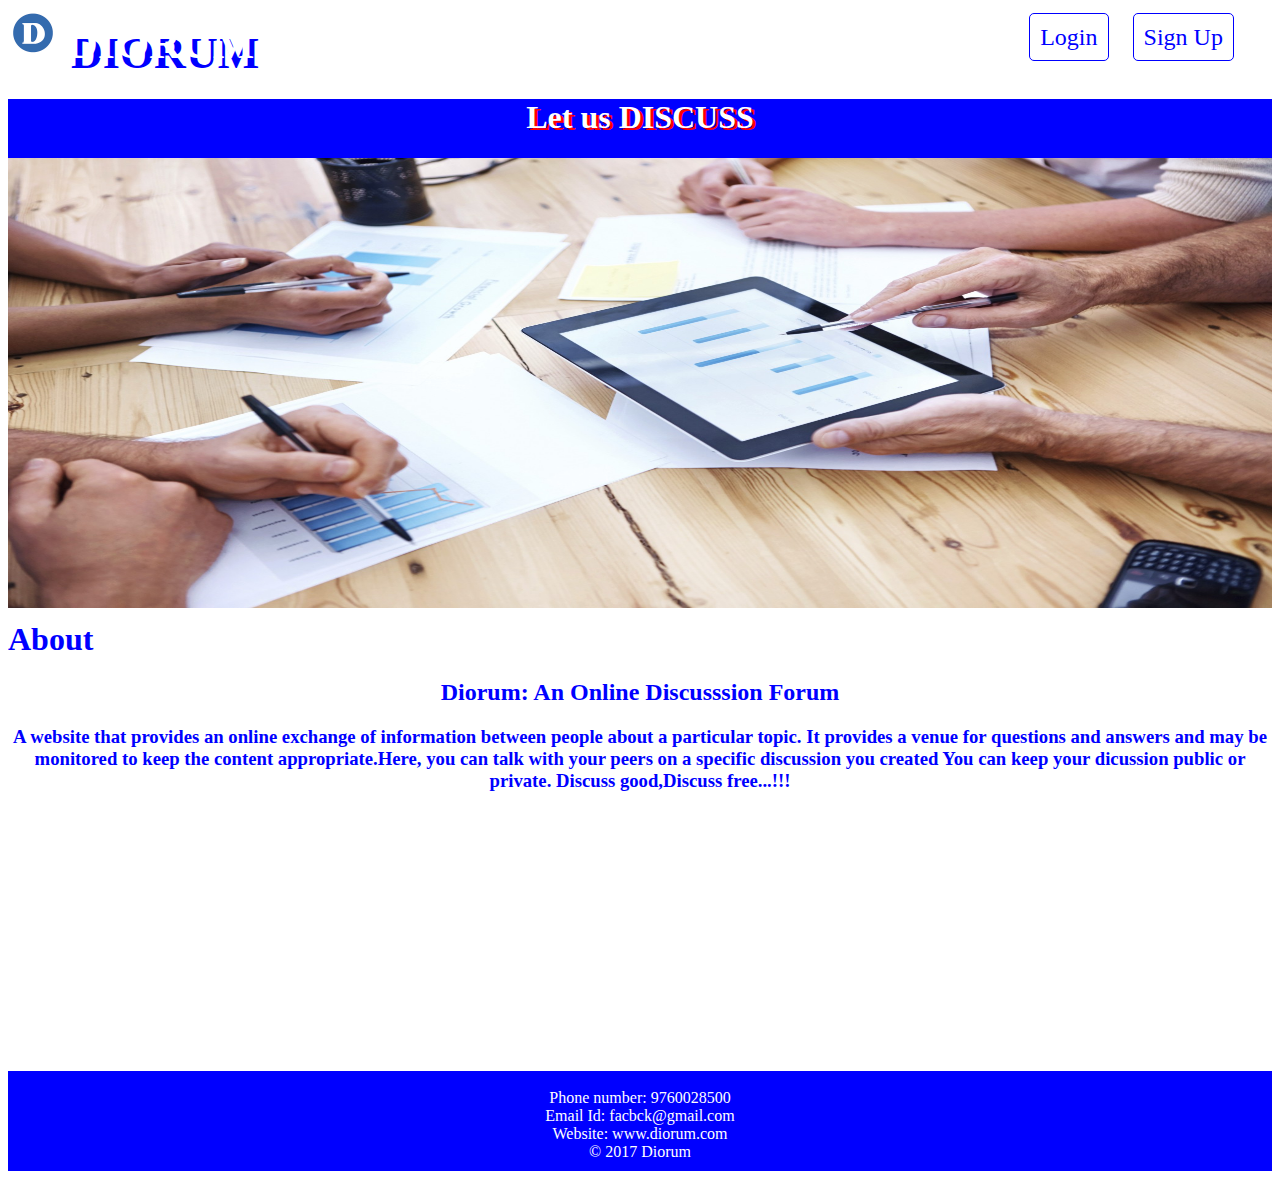
<file: index.html>
<!DOCTYPE html>
<head>
<title>
Online Discussion Forum
</title>
<link rel="STYLESHEET" href="css/index_style.css">
</head>
<body>
<div id="partfirst">
<img src="images/logo.png" id="logo">&nbsp&nbsp<h3>DIORUM</h3>
<ul id="menu">

        <li><a href="html/login.html">Login</a></li>
 
        <li><a href="html/signup.html">Sign Up</a></li>
    </ul>
</div>
<div id="partsecond">
<h1>Let us DISCUSS</h1>
<img src="images/background2.jpg">
</div>
<div id="about">
<h1>About</h1>
<h2>Diorum: An Online Discusssion Forum</h2>
<h3>A website that provides an online exchange of information between people about a particular topic. It provides a venue for questions and answers and may be monitored to keep the content appropriate.Here, you can talk with your peers on a specific discussion you created You can keep your dicussion public or private.
Discuss good,Discuss free...!!!</h3>
</div>
<div id="contact"><br>
	Phone number: 9760028500<br>
	Email Id: facbck@gmail.com<br>
	Website: www.diorum.com<br>
	&copy&nbsp2017  Diorum
</div>
</body>
</html>
</file>
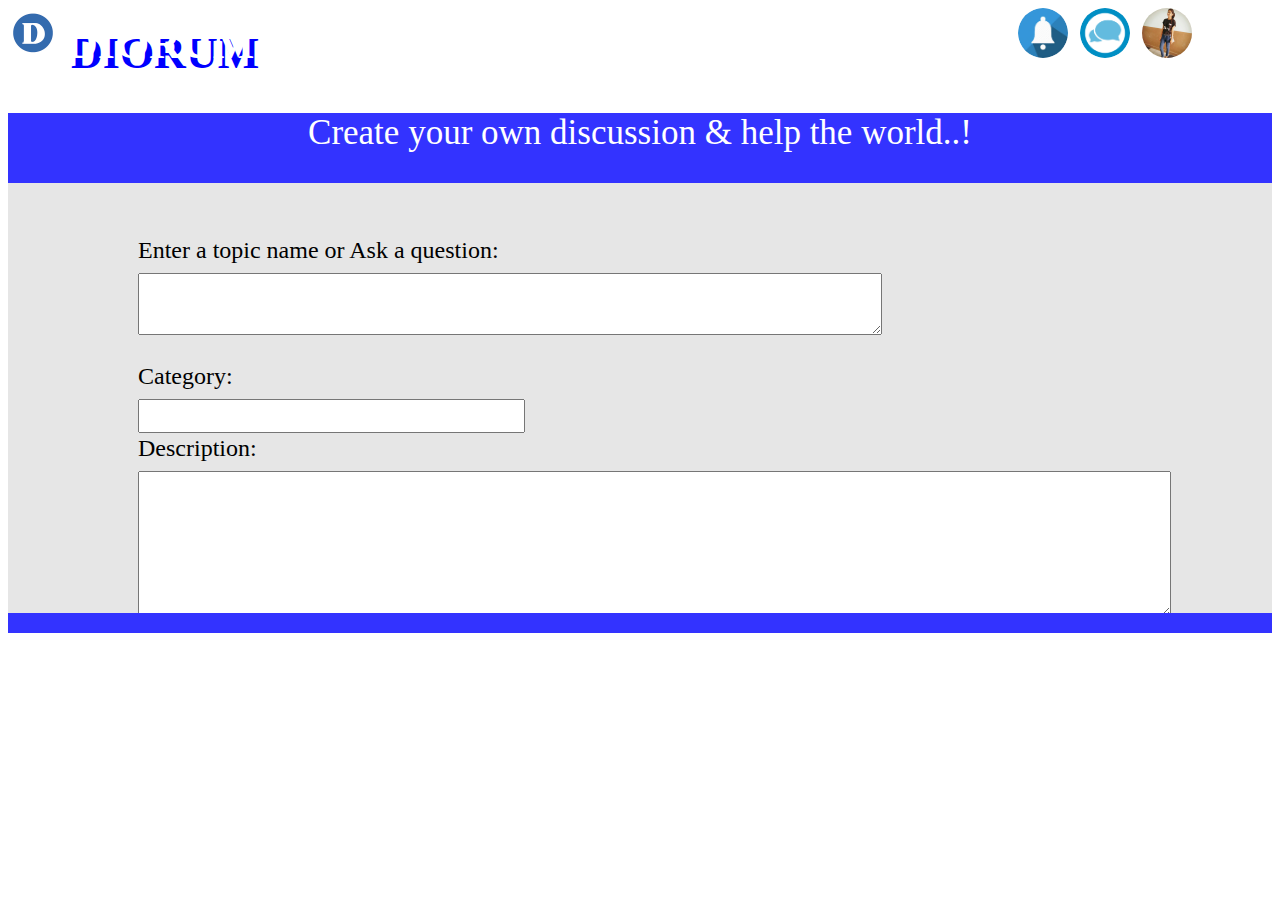
<file: html/create.html>
<!DOCTYPE html>
<head>
<title>
Create discussions
</title>
		
<link rel="STYLESHEET" href="../css/index_style.css">
<link rel="STYLESHEET" href="../css/main_style.css">
<script>
var c=1;
function clikk(c)
{i=1;
	while(i<=c)
	{
var experts=document.getElementById("more_experts");
experts.innerHTML="<input type='text' class='expert_name'><br><br>";i++;
}
return c++;
}
</script>
<style>
#details
{
	background-color: #e6e6e6;
	width:100%;
	height:430px;
	overflow-y:auto;
	position:relative;
}
.expert_name,#id1,#id2
{
	 position: absolute;
 	font-size:24px;
    left: 130px;
    width:30%;
}
#details label,textarea
{	
	 position: absolute;
 	font-size:24px;
    left: 130px;
}
button,input[type="submit"],input[type="button"]
{
	height:40px;
	width:100px;
	background-color: #0052cc;
	color:white;
	font-style: bold;
	font-size:18px;
	 position: absolute;
    right: 500px;
}
#post
{
	position: absolute;
    left: 130px;
	height:40px;
	width:200px;
	background-color: #0052cc;
	color:white;
	font-style: bold;
	font-size:20px;
}
</style>

</head>

<body>
<div id="partfirst">
<img src="../images/logo.png" id="logo">&nbsp&nbsp<h3>DIORUM</h3>
<div id="icon">
<img src="../images/icon1.jpg" id="notifications">&nbsp&nbsp
<a href="../html/your_discussion.html"><img src="../images/icon2.png" title="Your Discussions"></a>&nbsp&nbsp
<div class="dropdown">
<img src="../images/icon3.jpg" class="dropbtn">&nbsp&nbsp&nbsp
<div class="dropdown-content">
 <a href="#">Your Profile</a>
    <a href="../html/prof_settings.html">Profile settings</a>
    <a href="#">Give feedback</a>
    <a href="../index.html">Logout</a>
  </div>
</div>
</div>
</div>

<div id="lastpart">
<p>
Create your own discussion & help the world..!</p>
</div>
<div id="details">
<br><br><br>
<center>
<form action="http://localhost/Project_diorum/php/create.php" method=post>
<label>Enter a topic name or Ask a question:</label><br><br>
<textarea rows="2" cols="50" name="topic_name"></textarea><br><br><br><br><br>
<label>Category:</label><br><br>
<input type="text" name="category" class="expert_name"><br><br>
<label>Description:</label><br><br>
<textarea rows="5" cols="70" name="Description"></textarea>
<br><br><br><br><br><br><br><br><br><br><br>
<label>Keep this discussion as:</label><input type=radio name =access value="public" selected>Public&nbsp&nbsp&nbsp&nbsp&nbsp
<input type=radio name =access value="private">Private<br><br>
<label>Introduce your experts:</label><br><br>
<input type="text" class="expert_name"><br><br>
<input type="text" class="expert_name"><br><br><div id="more_experts"></div>
<input type="button" id="add_experts" value="Add More" onclick="var c= clikk(c);"><br><br><br><br><br>
<label>Add email id of the Experts:</label><br><br>
<input type="email" id="id1"><br><br>
<input type="email" id="id2"><button id="invite_experts">Invite</button><br><br><br><br><br>
<input type="submit" id="post" value="Post Discussion"><br><br>
</form>
</center>
<br><br>
</div>
	
<div id="lastpart" style="width:100%;height:20px">

</div>
</body>
</html>
</file>
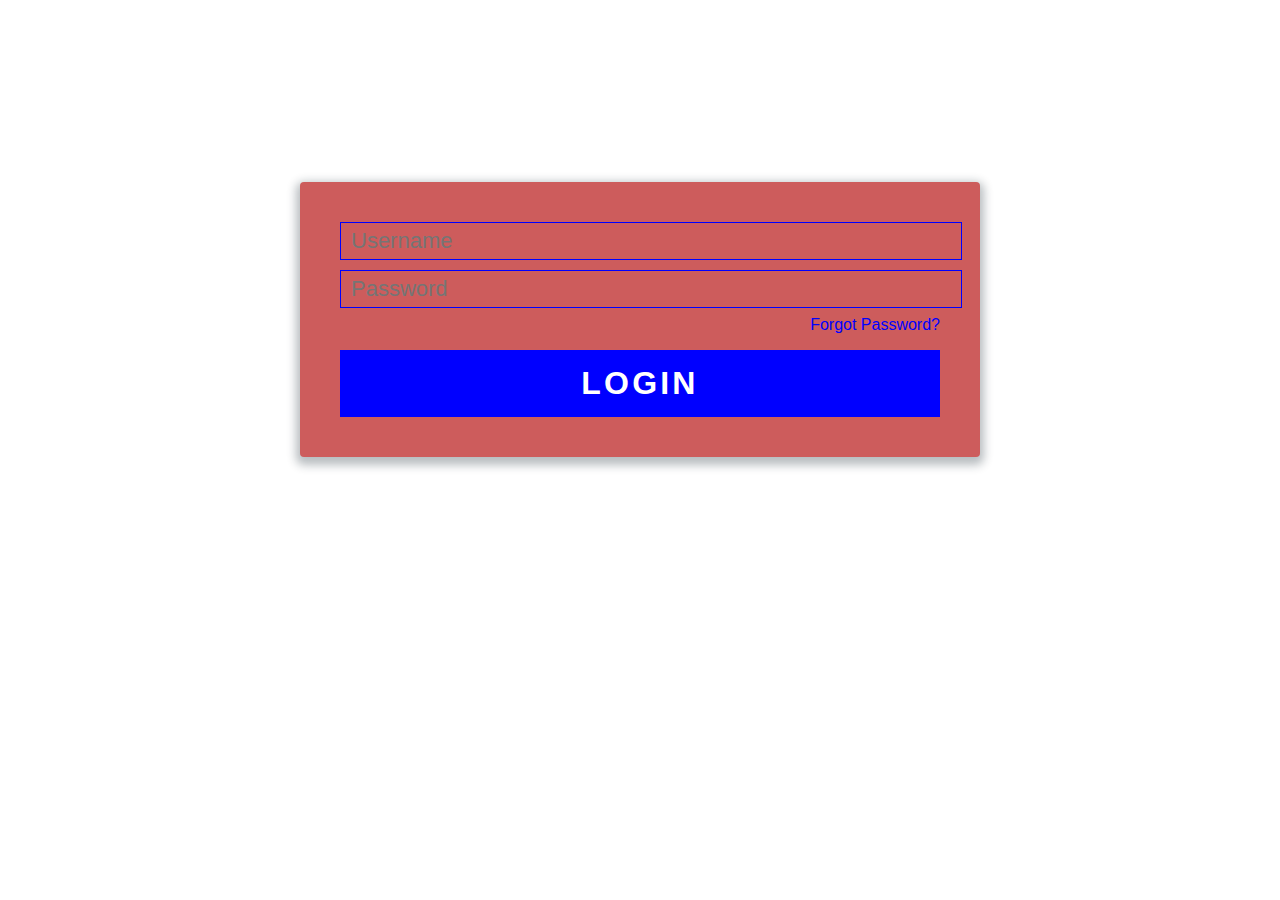
<file: html/login.html>
<!DOCTYPE html>

<html>

<head>

  <title>Login Form</title>

  <link rel="stylesheet" href="../css/login_signup_style.css">
  <script>
  function clickk()
  {
    var emailid=document.getElementById("email").value;
    var pass=document.getElementById("password").value;
    var em="user1@gmail.com";
    var p="a";
    if(em==emailid&&p==pass)
      {
        window.open("main.html","target_parent");
      }
    else if(emailid!=""&&pass!="")
      document.getElementById("msg").innerHTML="Invalid username or password..!";
  }
  </script>
</head>


<body>
<p id="msg"></p><br>
  <div class="form">
 
   <div id="login">   

          <form>
          <input type="email"required autocomplete="on" id="email" placeholder="Username" />   
          <input type="password"required autocomplete="on" id="password" placeholder="Password"/>
  <br> 
       
   <p class="forgot"><a href="#">Forgot Password?</a></p>
 
         
 <button class="button button-block" onclick="clickk();">Login</button>
 
         
 </form>


      </div>
    

     
    
</div> 

</body>

</html>
</file>
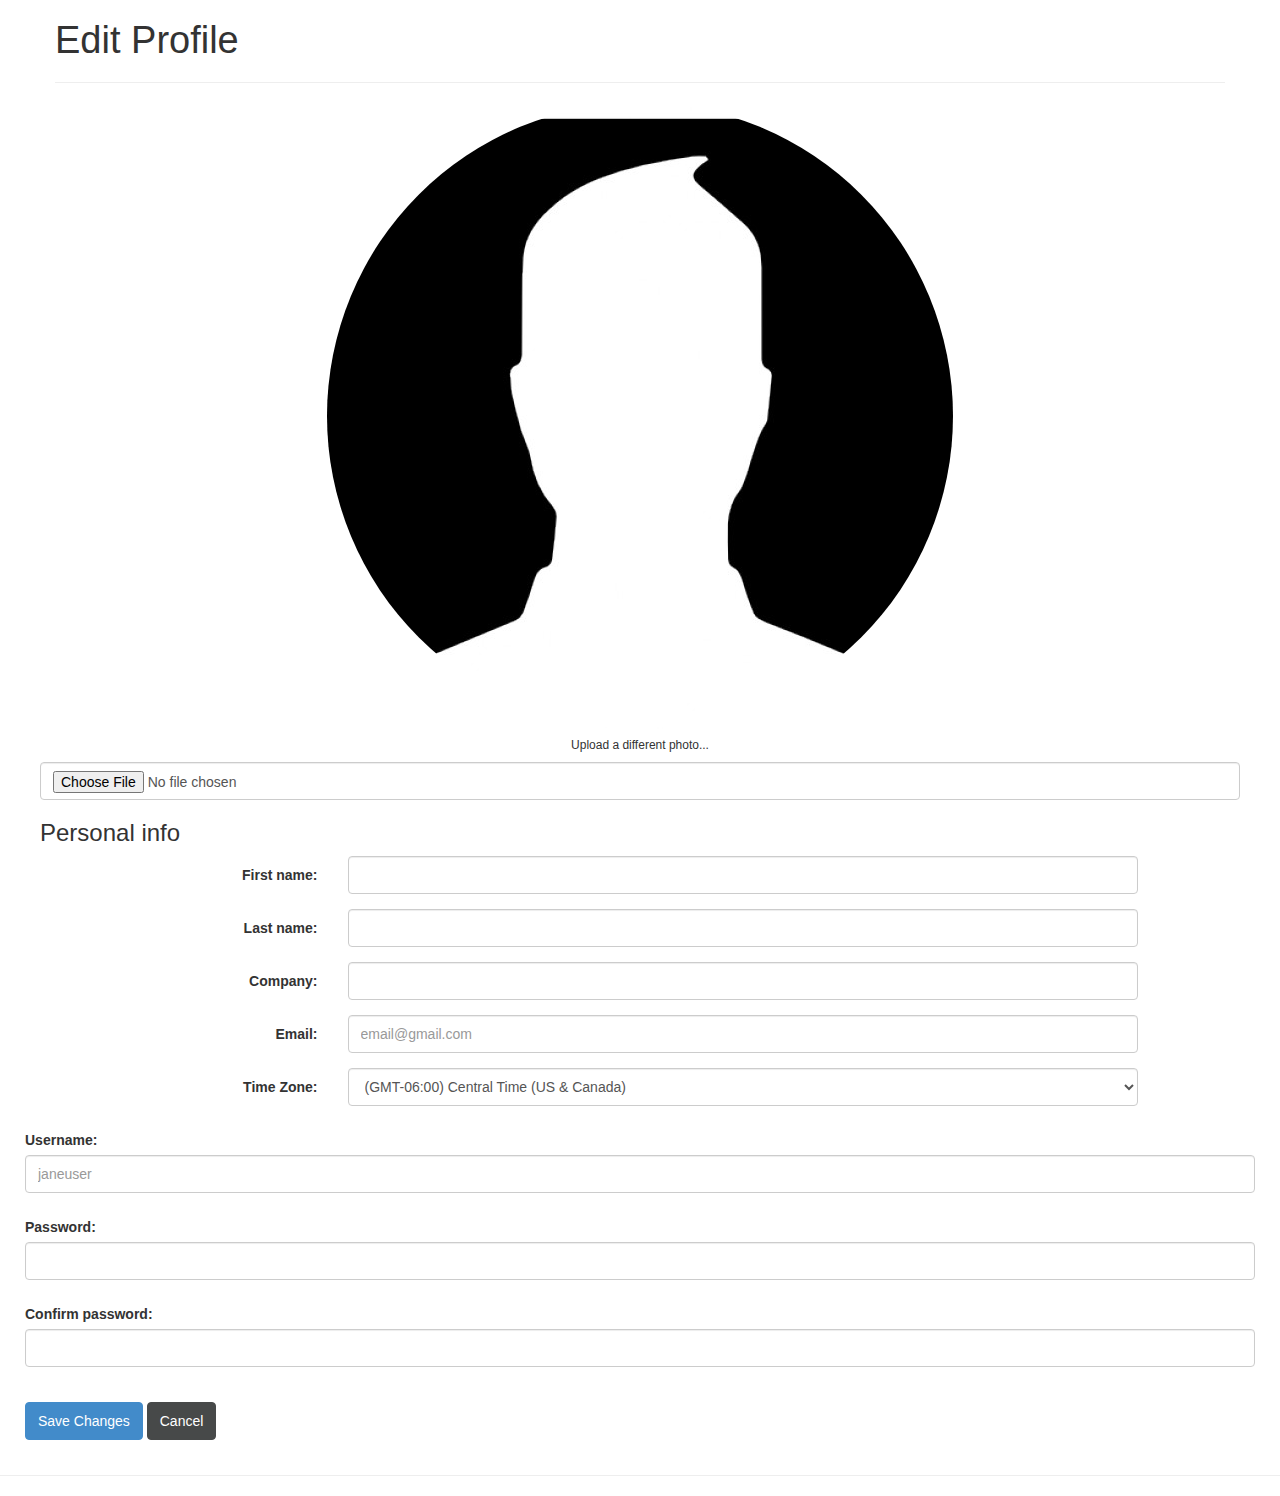
<file: html/prof_settings.html>
<!Doctype html>
<head>
<meta name="viewport" content="width=device-width, initial-scale=1.0, maximum-scale=1.0, user-scalable=no">
    
    <!-- Bootstrap CSS -->
    <link href="../bootstrap/css/bootstrap.min.css" rel="stylesheet">
    <link href="../bootstrap/css/bootstrap-glyphicons.css" rel="stylesheet">
    <script src="../bootstrap/js/modernizr-2.6.2.min.js"></script>
    <script src="../bootstrap/js/bootstrap.min.js"></script>

</head>
<body>



<div class="container">
    <h1>Edit Profile</h1>
  	<hr>
	<div class="row">
      <!-- left column -->
      <div class="col-md-3">
        <div class="text-center">
          <img src="../images/profile.jpg" class="avatar img-circle" alt="avatar">
          <h6>Upload a different photo...</h6>
          
          <input type="file" class="form-control" onClick="change();">
        </div>
      </div>
      
      <!-- edit form column -->
      <div class="col-md-9 personal-info">
        <h3>Personal info</h3>
        
        <form class="form-horizontal" role="form">
          <div class="form-group">
            <label class="col-lg-3 control-label">First name:</label>
            <div class="col-lg-8">
              <input class="form-control" type="text" value="">
            </div>
          </div>
          <div class="form-group">
            <label class="col-lg-3 control-label">Last name:</label>
            <div class="col-lg-8">
              <input class="form-control" type="text" value="">
            </div>
          </div>
          <div class="form-group">
            <label class="col-lg-3 control-label">Company:</label>
            <div class="col-lg-8">
              <input class="form-control" type="text" value="">
            </div>
          </div>
          <div class="form-group">
            <label class="col-lg-3 control-label">Email:</label>
            <div class="col-lg-8">
              <input class="form-control" type="text" placeholder="email@gmail.com">
            </div>
          </div>
          <div class="form-group">
            <label class="col-lg-3 control-label">Time Zone:</label>
            <div class="col-lg-8">
              <div class="ui-select">
                <select id="user_time_zone" class="form-control">
                  <option value="Hawaii">(GMT-10:00) Hawaii</option>
                  <option value="Alaska">(GMT-09:00) Alaska</option>
                  <option value="Pacific Time (US &amp; Canada)">(GMT-08:00) Pacific Time (US &amp; Canada)</option>
                  <option value="Arizona">(GMT-07:00) Arizona</option>
                  <option value="Mountain Time (US &amp; Canada)">(GMT-07:00) Mountain Time (US &amp; Canada)</option>
                  <option value="Central Time (US &amp; Canada)" selected="selected">(GMT-06:00) Central Time (US &amp; Canada)</option>
                  <option value="Eastern Time (US &amp; Canada)">(GMT-05:00) Eastern Time (US &amp; Canada)</option>
                  <option value="Indiana (East)">(GMT-05:00) Indiana (East)</option>
                </select>
              </div>
            </div>
          </div>
          <div class="form-group">
            <label class="col-md-3 control-label">Username:</label>
            <div class="col-md-8">
              <input class="form-control" type="text" placeholder="janeuser">
            </div>
          </div>
          <div class="form-group">
            <label class="col-md-3 control-label">Password:</label>
            <div class="col-md-8">
              <input class="form-control" type="password" value="">
            </div>
          </div>
          <div class="form-group">
            <label class="col-md-3 control-label">Confirm password:</label>
            <div class="col-md-8">
              <input class="form-control" type="password" value="">
            </div>
          </div>
          <div class="form-group">
            <label class="col-md-3 control-label"></label>
            <div class="col-md-8">
              <input type="button" class="btn btn-primary" value="Save Changes">
              <span></span>
              <input type="reset" class="btn btn-default" value="Cancel">
            </div>
          </div>
        </form>
      </div>
  </div>
</div>
<hr>
</body>
</html>
</file>
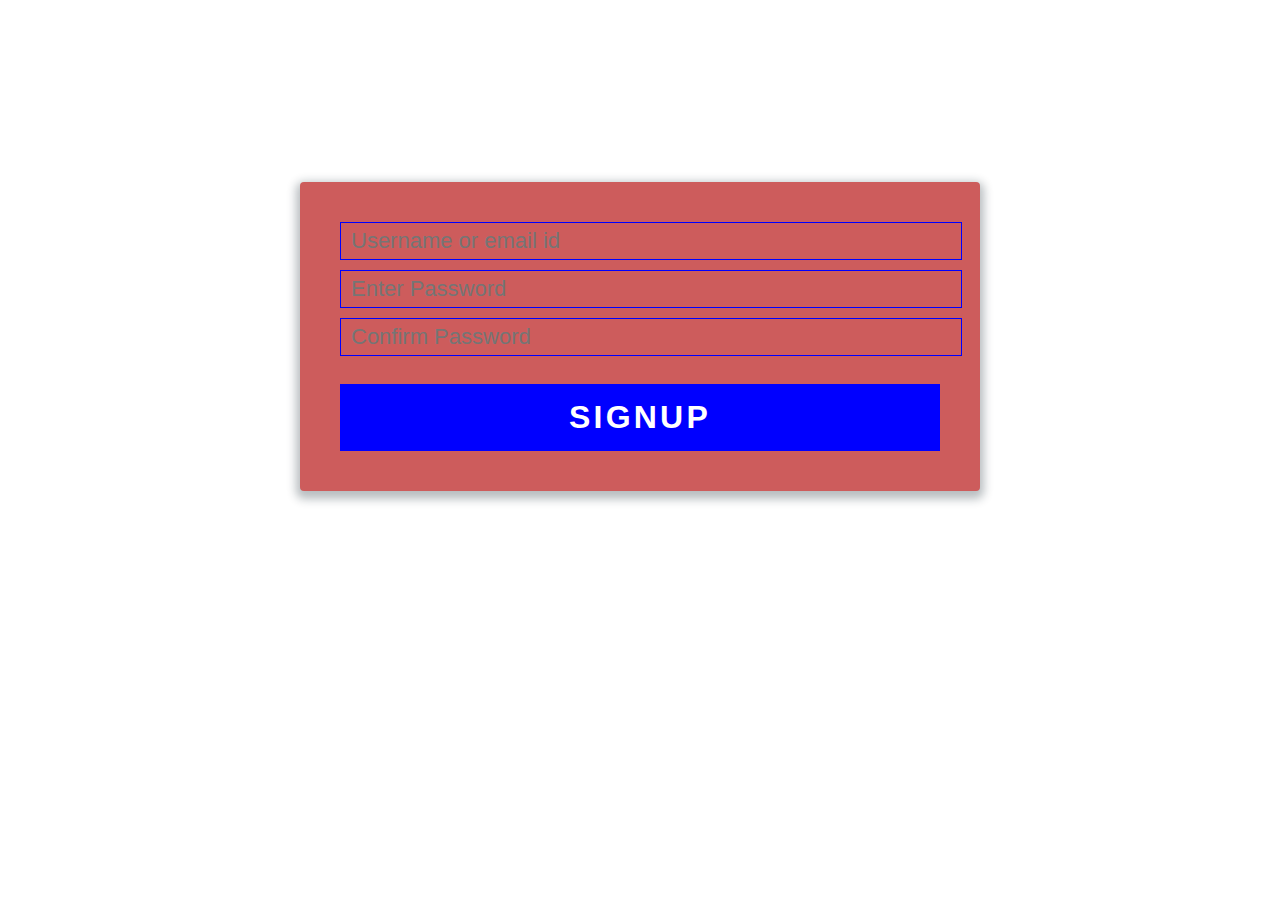
<file: html/signup.html>
<!DOCTYPE html>

<html>

<head>

  <title>Signup Form</title>

  <link rel="stylesheet" href="../css/login_signup_style.css">
</head>


<body>
<p id="msg"></p><br>
  <div class="form">
 
   <div id="login">   

          <form>
          <input type="email"required autocomplete="on" id="email" placeholder="Username or email id" />   
          <input type="password"required autocomplete="on" id="password" placeholder="Enter Password"/>
           <input type="password"required autocomplete="on" id="password" placeholder="Confirm Password"/>
  <br> 
       
 
         
 <button class="button button-block" onclick="clickk();">Signup</button>
 
         
 </form>


      </div>
    

     
    
</div> 

</body>

</html>
</file>
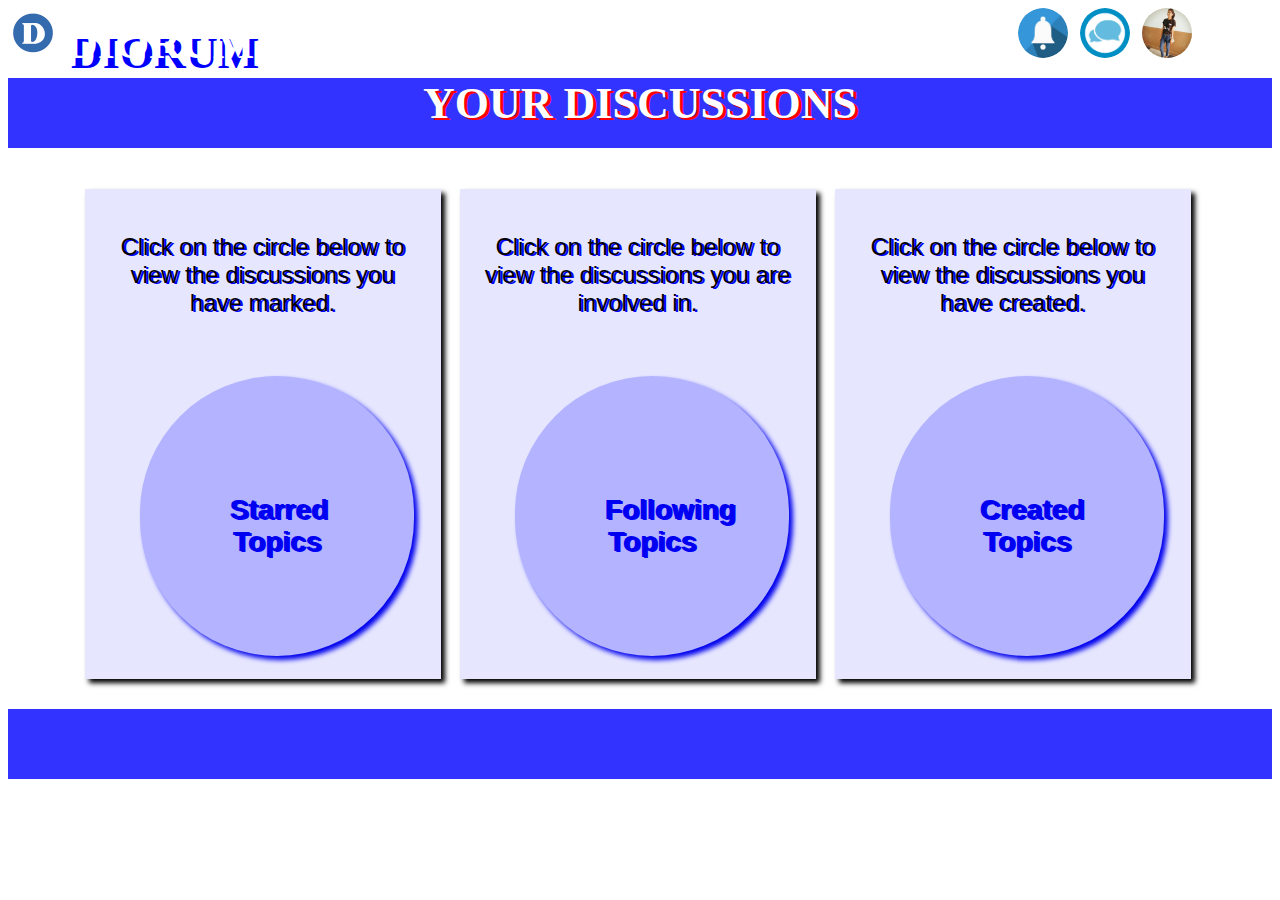
<file: html/your_discussion.html>
<!DOCTYPE html>
<head>
<title>
Your discussions
</title>
		
<link rel="STYLESHEET" href="../css/index_style.css">
<link rel="STYLESHEET" href="../css/main_style.css">
<style>
.boxes
{
	display:inline-block;
	background-color: #e6e6ff;
	box-shadow: 4px 4px 5px;
	width:25%;
	height:450px;
	padding:20px;
	margin:5px;
	text-align:center;
	font-size:24px;
	text-shadow: 2px 1px blue;
	font-family:sans-serif;
	border-radius: 0px;
	margin-bottom: 30px;
	margin-right: 10px;
}
.under_boxes
{
display:inline-block;
	background-color: #b3b3ff;
	box-shadow: 4px 4px 5px;
	width:30%;
	height:100px;
	padding:90px;
	margin:35px;
	text-align:center;
	border-radius: 300px;

}
.under_boxes h3
{
	font-family:sans-serif;
}
</style> 


</head>

<body>
<div id="partfirst">
<img src="../images/logo.png" id="logo">&nbsp&nbsp<h3>DIORUM</h3>
<div id="icon">
<img src="../images/icon1.jpg" id="notifications">&nbsp&nbsp
<a href="your_discussion.html"><img src="../images/icon2.png" title="Your Discussions"></a>&nbsp&nbsp
<div class="dropdown">
<img src="../images/icon3.jpg" class="dropbtn">&nbsp&nbsp&nbsp
<div class="dropdown-content">
 <a href="#">Your Profile</a>
    <a href="prof_settings.html">Profile settings</a>
    <a href="#">Give feedback</a>
    <a href="../index.html">Logout</a>
  </div>
</div>
</div>
</div>
<div id="lastpart">

<h1>YOUR DISCUSSIONS</h1>
</div>
<br><br>

	<center>
	<div class="boxes"><p>
	Click on the circle below to view the discussions you have marked. </p><a href="http://localhost/Project_diorum/php/starred.php">
	<div class="under_boxes">
	<h3>Starred Topics</h3>
	</div></a>
	</div>
	
	<div class="boxes">
	<p>
	Click on the circle below to view the discussions you are involved in.</p><a href="http://localhost/Project_diorum/php/following.php">
		<div class="under_boxes">
		<h3>Following Topics</h3>
	</div></a>
	</div>
	<div class="boxes">
	<p>
	Click on the circle below to view the discussions you have created.</p><a href="http://localhost/Project_diorum/php/created.php">
		<div class="under_boxes">
		<h3>Created Topics</h3>
	</div></a>
	</div>
</center>
<div id="lastpart">

</div>
</body>
</html>
</file>
<file: css/index_style.css>
#partfirst
{
width:100%;
	height:70px;
	background-color: white;
	color:blue;
}
#partfirst h3
{
	display: inline;
	font-size:44px;
color:white;
    text-shadow: 5px 10px blue ;
}
#partsecond
{
width:100%;
	height:500px;
	background-color: blue;
	color:white;
	text-align:center;
	text-shadow: 3px 2px red;
}
#partsecond img
{
	width:100%;
	height:450px;
}
#about
{
	width:100%;
	height:450px;
	background-color: white;
	text-align:center;
	color:blue;
}
#about h1
{
	background-color: white;
	text-align:left;
	color:blue;
}

#contact
{
	width:100%;
	height:100px;
	background-color: blue;
	text-align:center;
	color:white;
}
#menu
{
	float:right;
	width:20%;
	height:10%;
	background-color: white;
}

li
{
display: inline;
margin: 0px 10px;
font-size:24px;
background-color: white;
}
li a
{
	color:blue;
	background-color: white;
	text-decoration: none;
	padding:10px;
	border:1px solid blue;
	border-radius:5px;
}
li a:hover
{
	color:white;
	background-color: blue;
}
#logo
{
	width:50px;
	height:50px;
	border-radius:50px;
}
</file>
<file: css/main_style.css>
.boxes
{
	display:inline-block;
	background-color: #e6e6ff;
	box-shadow: 4px 4px 5px;
	width:35%;
	height:450px;
	padding:20px;
	margin:35px;
	text-align:center;
	font-size:24px;
	text-shadow: 2px 1px blue;
	font-family:sans-serif;
	border-radius: 0px;
}
.under_boxes
{
display:inline-block;
	background-color: #b3b3ff;
	box-shadow: 4px 4px 5px;
	width:70%;
	height:270px;
	padding:90px;
	margin:35px;
	text-align:center;
	border-radius: 300px;

}
.under_boxes h1
{
	font-family:impact;
}
#icon
{
	 position: absolute;
    top: 8px;
    right: 76px;
}
#icon img
{
	width:50px;
	height:50px;
	border-radius:50px;
}
#lastpart
{
	width:100%;
	height:70px;
	background-color: #3333ff;
	text-align: center;
	font-size:35px;
	color:white;
}
#lastpart > h1
{
	display: inline;
	font-size:44px;
color:white;
    text-shadow: 3px 2px red ;
}

.dropdown {
    position: relative;
    display: inline-block;
}

.dropdown-content {
    display: none;
    position: absolute;
    background-color: #f9f9f9;
    min-width: 160px;
    box-shadow: 0px 8px 16px 0px rgba(0,0,0,0.2);
    z-index: 1;
}

.dropdown-content a {
    color: black;
    padding: 12px 16px;
    text-decoration: none;
    display: block;
}

.dropdown-content a:hover {background-color: #f1f1f1}

.dropdown:hover .dropdown-content {
    display: block;
}

.dropdown:hover .dropbtn {
    background-color: #3e8e41;
}
</file>
<file: css/login_signup_style.css>
body {
  background-color: white;
  font-family: 'Titillium Web', sans-serif;
  text-align:center;
}

#msg
{
  color:red;
  font-size: 24px;
}
a 
{

  text-decoration: none;

  color: #0000FF;

}

a:hover
 {
  
color: #00008B;

}



.form 
{

  background: #CD5C5C;

  padding: 40px;

  max-width: 600px;

  margin: 140px auto;

  border-radius: 4px;
 
 box-shadow: 0 4px 10px 4px rgba(19, 35, 47, 0.3);

}


h1
 {
  text-align: center;

  color: #ffffff;
  
font-weight: 300;
 
 margin: 0 0 40px;

}




.button {

  border: 0;
 
 outline: none;

  border-radius: 0;
 
 padding: 15px 0;
 
 font-size: 2rem;

  font-weight: 600;
 
 text-transform: uppercase;

  letter-spacing: .1em;

  background: #1ab188;
  
color: #ffffff;
  
-webkit-transition: all 0.5s ease;

  transition: all 0.5s ease;
  
-webkit-appearance: none;

}

.button:hover, .button:focus {

  background: #00008B;height:20%;

}


.button-block 
{
  
display: block;
  width: 100%;height:20%;
  background-color: #0000FF; 
}




input, textarea 
{

  font-size:22px;

  display:block;
 
 width:100%;

  height:100%;

  padding:5px 10px;

  background:none;
 
 background-image:none;
  
border:1px solid blue;

  color:blue;

  border-radius:0;

  transition:border-color .25s ease, box-shadow .25s ease;

margin:0 0 10px 0px; 
 
}


.text
{
 background:none;
 
 background-image:none;

color:blue;

}
textarea 
{
  border:2px solid blue;
  resize: vertical;
}
.forgot
 {
  margin-top: -20px;
  text-align: right;
  color: #0000FF;
}
</file>
